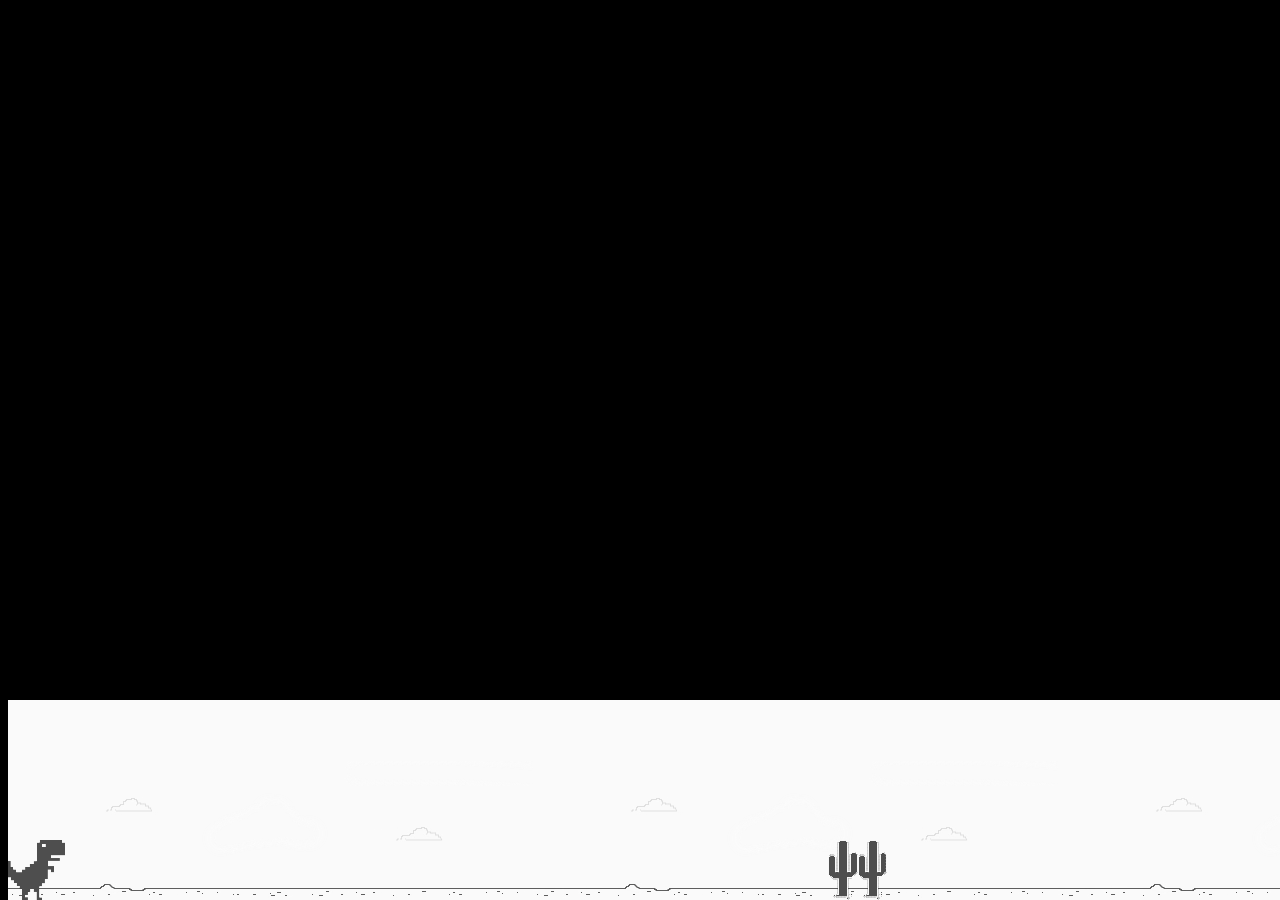
<file: index.html>
<!DOCTYPE html>
<html lang="pt-br">
<head>
    <meta charset="UTF-8">
    <meta name="viewport" content="width=device-width, initial-scale=1.0">
    <title> Game Rex</title>
    <link rel="stylesheet" href="./src/style.css"></link>
    <script src="./src/script.js" charset="UTF-8" defer></script>
</head>
<body>
    <div class="background">
    <div class="dino"></div>
    </div>
</body>
</html>
</file>
<file: src/style.css>
body {
    background: #000000;
    width: 100%;

}

.dino {
    width: 60px;
    height: 60px;
    background-image: url(../assets/dino.png);
    position: absolute;
    bottom: 0;
}

.cactus {
    position: absolute;
    width: 60px;
    height: 60px;
    bottom: 0;
    background-image: url(../assets/cactus.png);
}

.Game-Over {
    text-align: center;
    color: #fd2c2c;
    margin-top: 50px;
    font-family: 'Segoe UI', Tahoma, Geneva, Verdana, sans-serif
}

@keyframes slideright {
    from {
        background-position: 70000%;
    } 
    to {
        background-position: 0;
    }
}

.background {
    position: absolute;
    bottom: 0;
    background-image: url(../assets/background.png);
    background-repeat: repeat-x;
    animation: slideright 600s infinite linear;
    width: 100%;
    height: 200px;

} button{

        display: block;
        margin: 0 auto;
        margin-top: 20px;
        padding: 10px 20px;
        font-size: 18px;
        background-color: #3498db;
        color: #fff;
        border: none;
        border-radius: 5px;
        cursor: pointer;
    
}
</file>
